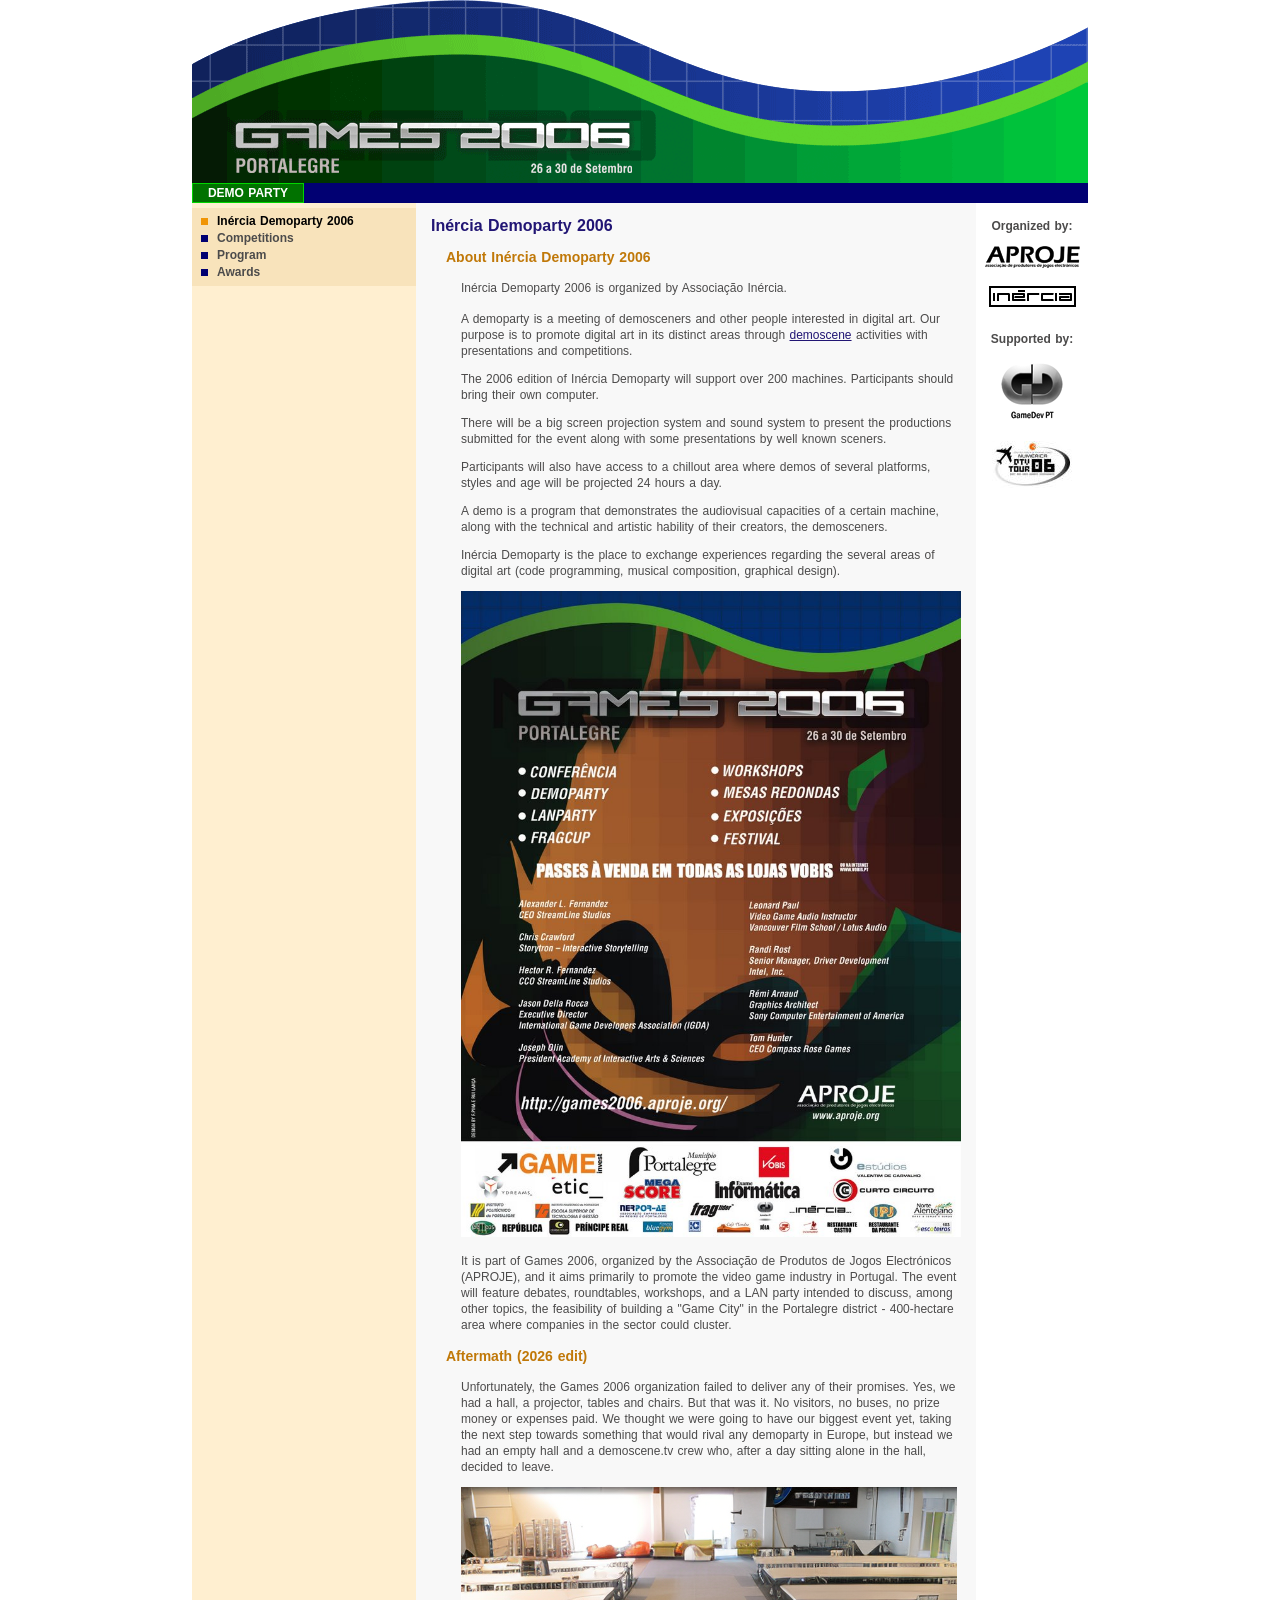
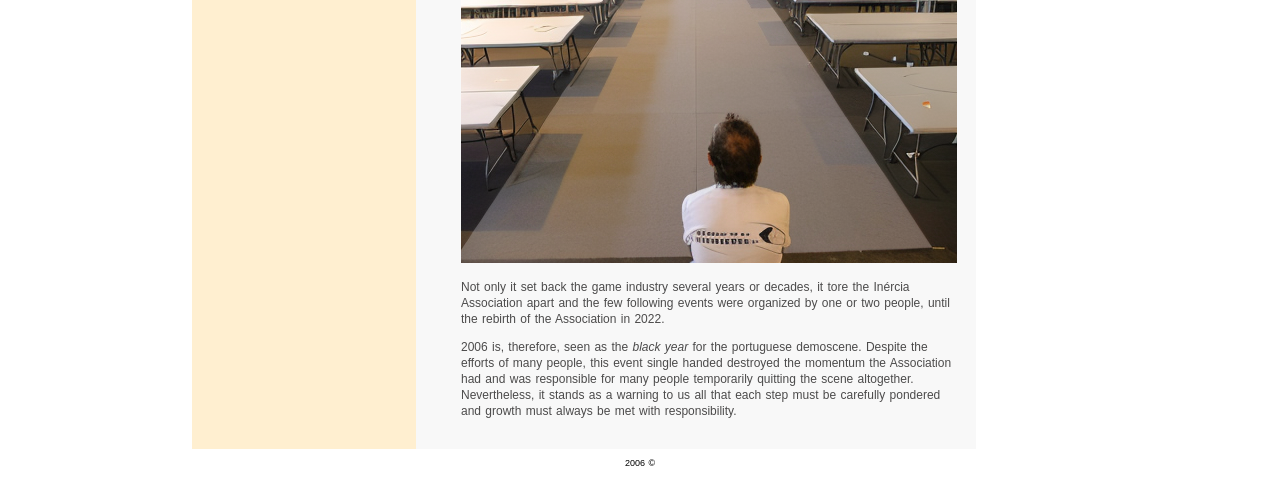
<file: index.html>
<!DOCTYPE html>
<html lang="en">
<head>
<meta charset="utf-8">
<meta name="viewport" content="width=device-width, initial-scale=1">
<title>Inércia Demoparty 2006</title>
<link rel="stylesheet" href="skin/estilos.css">
</head>
<body>

<div class="page">

	<header class="site-header">
		<img src="skin/imagens/games2006.gif" width="896" height="183" alt="GAMES 2006 — Portalegre, 26 a 30 de Setembro">
	</header>

	<nav class="main-nav" aria-label="Main sections">
		<ul>
			<li><a href="index.html" class="is-active">DEMO PARTY</a></li>
		</ul>
	</nav>

	<div class="main">

		<nav class="sidebar" aria-label="Inércia Demoparty 2006">
			<ul class="menu">
				<li class="is-active"><a href="index.html">Inércia Demoparty 2006</a></li>
				<li><a href="competitions.html">Competitions</a></li>
				<li><a href="program.html">Program</a></li>
				<li><a href="awards.html">Awards</a></li>
			</ul>
		</nav>

		<main class="content">
			<div class="titulo">Inércia Demoparty 2006</div>
			<div class="subtitulo">About Inércia Demoparty 2006</div>
			<div class="conteudo">
				<p>Inércia Demoparty 2006 is organized by Associação Inércia.</p>
			</div>
			<div class="conteudo">
				<p>A demoparty is a meeting of demosceners and other people interested in digital art. Our purpose is to promote digital art in its distinct areas through <a href="http://demoscene.info" target="_blank" rel="noopener">demoscene</a> activities with presentations and competitions.</p>
				<p>The 2006 edition of Inércia Demoparty will support over 200 machines. Participants should bring their own computer.</p>
				<p>There will be a big screen projection system and sound system to present the productions submitted for the event along with some presentations by well known sceners.</p>
				<p>Participants will also have access to a chillout area where demos of several platforms, styles and age will be projected 24 hours a day.</p>
				<p>A demo is a program that demonstrates the audiovisual capacities of a certain machine, along with the technical and artistic hability of their creators, the demosceners.</p>
				<p>Inércia Demoparty is the place to exchange experiences regarding the several areas of digital art (code programming, musical composition, graphical design).</p>
				<p><img src="ficheiros/Games2006Poster.jpg"></p>
				<p>It is part of Games 2006, organized by the Associação de Produtos de Jogos Electrónicos (APROJE), and it aims primarily to promote the video game industry in Portugal. The event will feature debates, roundtables, workshops, and a LAN party intended to discuss, among other topics, the feasibility of building a "Game City" in the Portalegre district - 400-hectare area where companies in the sector could cluster.</p>
			</div>
			<div class="subtitulo">Aftermath (2026 edit)</div>
			<div class="conteudo">
				<p>Unfortunately, the Games 2006 organization failed to deliver any of their promises. Yes, we had a hall, a projector, tables and chairs. But that was it. No visitors, no buses, no prize money or expenses paid. We thought we were going to have our biggest event yet, taking the next step towards something that would rival any demoparty in Europe, but instead we had an empty hall and a demoscene.tv crew who, after a day sitting alone in the hall, decided to leave.</p>
				<p><img src="ficheiros/id2006_metapat.png" alt="metapat, the demoscene.tv presenter, staring at the Inércia Demoparty 2006 empty hall">
				<p>Not only it set back the game industry several years or decades, it tore the Inércia Association apart and the few following events were organized by one or two people, until the rebirth of the Association in 2022.</p>
				<p>2006 is, therefore, seen as the <i>black year</i> for the portuguese demoscene. Despite the efforts of many people, this event single handed destroyed the momentum the Association had and was responsible for many people temporarily quitting the scene altogether. Nevertheless, it stands as a warning to us all that each step must be carefully pondered and growth must always be met with responsibility.</p>
			</div>
		</main>

		<aside class="supporters">
			<h2>Organized by:</h2>
			<ul>
				<li><img src="ficheiros/aproje.gif" width="95" height="22" alt="APROJE"></li>
				<li><a href="http://www.inercia.pt" target="_blank" rel="noopener"><img src="ficheiros/inercia.gif" width="87" height="21" alt="Inércia"></a></li>
			</ul>
			<h2>Supported by:</h2>
			<ul>
				<li><img src="ficheiros/gamedevpt.gif" width="72" height="64" alt="GameDev-PT"></li>
				<li><img src="ficheiros/logo_dtv_tour_numerica_web.jpg" width="80" height="47" alt="demoscene.tv"></li>
			</ul>
		</aside>

	</div>

	<footer class="site-footer">
		2006 &copy; 
	</footer>

</div>

</body>
</html>
</file>
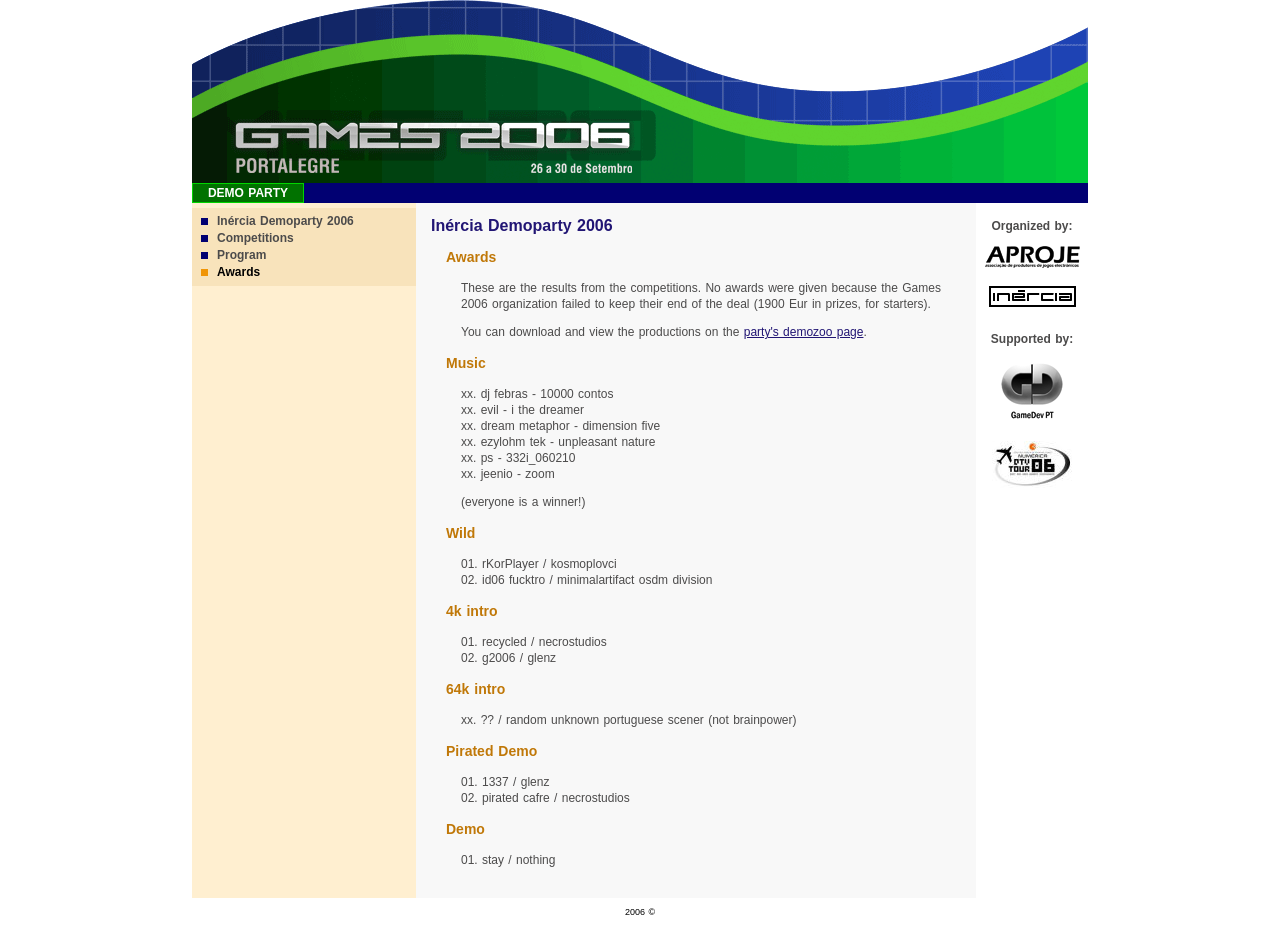
<file: awards.html>
<!DOCTYPE html>
<html lang="en">
<head>
<meta charset="utf-8">
<meta name="viewport" content="width=device-width, initial-scale=1">
<title>Inércia Demoparty 2006 :: Awards</title>
<link rel="stylesheet" href="skin/estilos.css">
</head>
<body>

<div class="page">

	<header class="site-header">
		<img src="skin/imagens/games2006.gif" width="896" height="183" alt="GAMES 2006 — Portalegre, 26 a 30 de Setembro">
	</header>

	<nav class="main-nav" aria-label="Main sections">
		<ul>
			<li><a href="index.html" class="is-active">DEMO PARTY</a></li>
		</ul>
	</nav>

	<div class="main">

		<nav class="sidebar" aria-label="Inércia Demoparty 2006">
			<ul class="menu">
				<li><a href="index.html">Inércia Demoparty 2006</a></li>
				<li><a href="competitions.html">Competitions</a></li>
				<li><a href="program.html">Program</a></li>
				<li class="is-active"><a href="awards.html">Awards</a></li>
			</ul>
		</nav>

		<main class="content">
			<div class="titulo">Inércia Demoparty 2006</div>
			<div class="subtitulo">Awards</div>
			<div class="conteudo">
				<p>These are the results from the competitions. No awards were given because the Games 2006 organization failed to keep their end of the deal (1900 Eur in prizes, for starters).</p>
				<p>You can download and view the productions on the <a href="https://demozoo.org/parties/1140/" target="_blank" rel="noopener">party's demozoo page</a>.
			</div>
			<div class="subtitulo">Music</div>
			<div class="conteudo">
				<p>xx. dj febras - 10000 contos<br>
				xx. evil - i the dreamer<br>
				xx. dream metaphor - dimension five<br>
				xx. ezylohm tek - unpleasant nature<br>
				xx. ps - 332i_060210<br>
				xx. jeenio - zoom</p>
				<p>(everyone is a winner!)</p>
			</div>
			<div class="subtitulo">Wild</div>
			<div class="conteudo">
				<p>01. rKorPlayer / kosmoplovci<br>
				02. id06 fucktro / minimalartifact osdm division</p>
			</div>
			<div class="subtitulo">4k intro</div>
			<div class="conteudo">
				<p>01. recycled / necrostudios<br>
				02. g2006 / glenz</p>
			</div>
			<div class="subtitulo">64k intro</div>
			<div class="conteudo">
				<p>xx. ?? / random unknown portuguese scener (not brainpower)</p>
			</div>
			<div class="subtitulo">Pirated Demo</div>
			<div class="conteudo">
				<p>01. 1337 / glenz<br>
				02. pirated cafre / necrostudios</p>
			</div>
			<div class="subtitulo">Demo</div>
			<div class="conteudo">
				<p>01. stay / nothing</p>
			</div>
		</main>

		<aside class="supporters">
			<h2>Organized by:</h2>
			<ul>
				<li><img src="ficheiros/aproje.gif" width="95" height="22" alt="APROJE"></li>
				<li><a href="http://www.inercia.pt" target="_blank" rel="noopener"><img src="ficheiros/inercia.gif" width="87" height="21" alt="Inércia"></a></li>
			</ul>
			<h2>Supported by:</h2>
			<ul>
				<li><img src="ficheiros/gamedevpt.gif" width="72" height="64" alt="GameDev-PT"></li>
				<li><img src="ficheiros/logo_dtv_tour_numerica_web.jpg" width="80" height="47" alt="demoscene.tv"></li>
			</ul>
		</aside>

	</div>

	<footer class="site-footer">
		2006 &copy; 
	</footer>

</div>

</body>
</html>
</file>
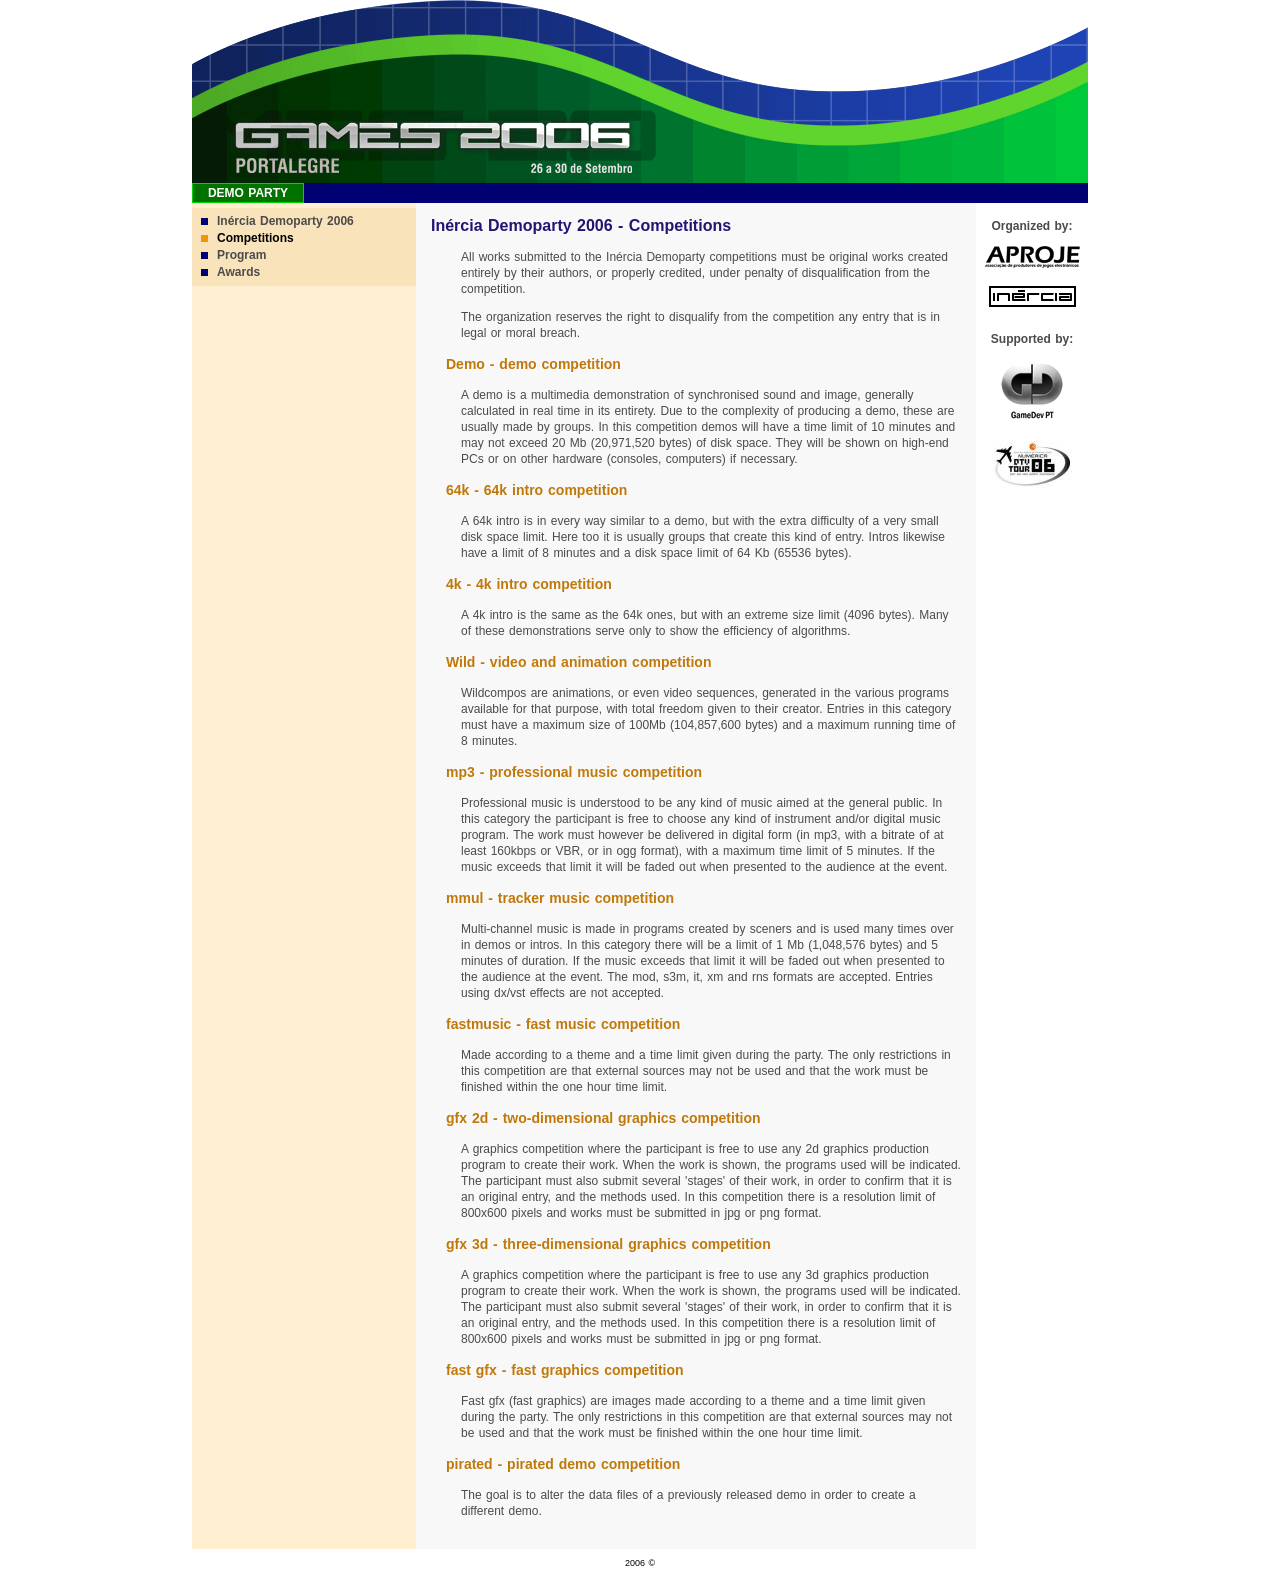
<file: competitions.html>
<!DOCTYPE html>
<html lang="en">
<head>
<meta charset="utf-8">
<meta name="viewport" content="width=device-width, initial-scale=1">
<title>Inércia Demoparty 2006 :: Competitions</title>
<link rel="stylesheet" href="skin/estilos.css">
</head>
<body>

<div class="page">

	<header class="site-header">
		<img src="skin/imagens/games2006.gif" width="896" height="183" alt="GAMES 2006 — Portalegre, 26 a 30 de Setembro">
	</header>

	<nav class="main-nav" aria-label="Main sections">
		<ul>
			<li><a href="index.html" class="is-active">DEMO PARTY</a></li>
		</ul>
	</nav>

	<div class="main">

		<nav class="sidebar" aria-label="Inércia Demoparty 2006">
			<ul class="menu">
				<li><a href="index.html">Inércia Demoparty 2006</a></li>
				<li class="is-active"><a href="competitions.html">Competitions</a></li>
				<li><a href="program.html">Program</a></li>
				<li><a href="awards.html">Awards</a></li>
			</ul>
		</nav>

		<main class="content">
			<div class="titulo">Inércia Demoparty 2006 - Competitions</div>
			<div class="conteudo">
				<p>All works submitted to the Inércia Demoparty competitions must be original works created entirely by their authors, or properly credited, under penalty of disqualification from the competition.</p>
				<p>The organization reserves the right to disqualify from the competition any entry that is in legal or moral breach.</p>
			</div>

			<div class="subtitulo">Demo - demo competition</div>
			<div class="conteudo">
				<p>A demo is a multimedia demonstration of synchronised sound and image, generally calculated in real time in its entirety. Due to the complexity of producing a demo, these are usually made by groups. In this competition demos will have a time limit of 10 minutes and may not exceed 20 Mb (20,971,520 bytes) of disk space. They will be shown on high-end PCs or on other hardware (consoles, computers) if necessary.</p>
			</div>

			<div class="subtitulo">64k - 64k intro competition</div>
			<div class="conteudo">
				<p>A 64k intro is in every way similar to a demo, but with the extra difficulty of a very small disk space limit. Here too it is usually groups that create this kind of entry. Intros likewise have a limit of 8 minutes and a disk space limit of 64 Kb (65536 bytes).</p>
			</div>

			<div class="subtitulo">4k - 4k intro competition</div>
			<div class="conteudo">
				<p>A 4k intro is the same as the 64k ones, but with an extreme size limit (4096 bytes). Many of these demonstrations serve only to show the efficiency of algorithms.</p>
			</div>

			<div class="subtitulo">Wild - video and animation competition</div>
			<div class="conteudo">
				<p>Wildcompos are animations, or even video sequences, generated in the various programs available for that purpose, with total freedom given to their creator. Entries in this category must have a maximum size of 100Mb (104,857,600 bytes) and a maximum running time of 8 minutes.</p>
			</div>

			<div class="subtitulo">mp3 - professional music competition</div>
			<div class="conteudo">
				<p>Professional music is understood to be any kind of music aimed at the general public. In this category the participant is free to choose any kind of instrument and/or digital music program. The work must however be delivered in digital form (in mp3, with a bitrate of at least 160kbps or VBR, or in ogg format), with a maximum time limit of 5 minutes. If the music exceeds that limit it will be faded out when presented to the audience at the event.</p>
			</div>

			<div class="subtitulo">mmul - tracker music competition</div>
			<div class="conteudo">
				<p>Multi-channel music is made in programs created by sceners and is used many times over in demos or intros. In this category there will be a limit of 1 Mb (1,048,576 bytes) and 5 minutes of duration. If the music exceeds that limit it will be faded out when presented to the audience at the event. The mod, s3m, it, xm and rns formats are accepted. Entries using dx/vst effects are not accepted.</p>
			</div>

			<div class="subtitulo">fastmusic - fast music competition</div>
			<div class="conteudo">
				<p>Made according to a theme and a time limit given during the party. The only restrictions in this competition are that external sources may not be used and that the work must be finished within the one hour time limit.</p>
			</div>

			<div class="subtitulo">gfx 2d - two-dimensional graphics competition</div>
			<div class="conteudo">
				<p>A graphics competition where the participant is free to use any 2d graphics production program to create their work. When the work is shown, the programs used will be indicated. The participant must also submit several 'stages' of their work, in order to confirm that it is an original entry, and the methods used. In this competition there is a resolution limit of 800x600 pixels and works must be submitted in jpg or png format.</p>
			</div>

			<div class="subtitulo">gfx 3d - three-dimensional graphics competition</div>
			<div class="conteudo">
				<p>A graphics competition where the participant is free to use any 3d graphics production program to create their work. When the work is shown, the programs used will be indicated. The participant must also submit several 'stages' of their work, in order to confirm that it is an original entry, and the methods used. In this competition there is a resolution limit of 800x600 pixels and works must be submitted in jpg or png format.</p>
			</div>

			<div class="subtitulo">fast gfx - fast graphics competition</div>
			<div class="conteudo">
				<p>Fast gfx (fast graphics) are images made according to a theme and a time limit given during the party. The only restrictions in this competition are that external sources may not be used and that the work must be finished within the one hour time limit.</p>
			</div>

			<div class="subtitulo">pirated - pirated demo competition</div>
			<div class="conteudo">
				<p>The goal is to alter the data files of a previously released demo in order to create a different demo.</p>
			</div>
		</main>

		<aside class="supporters">
			<h2>Organized by:</h2>
			<ul>
				<li><img src="ficheiros/aproje.gif" width="95" height="22" alt="APROJE"></li>
				<li><a href="http://www.inercia.pt" target="_blank" rel="noopener"><img src="ficheiros/inercia.gif" width="87" height="21" alt="Inércia"></a></li>
			</ul>
			<h2>Supported by:</h2>
			<ul>
				<li><img src="ficheiros/gamedevpt.gif" width="72" height="64" alt="GameDev-PT"></li>
				<li><img src="ficheiros/logo_dtv_tour_numerica_web.jpg" width="80" height="47" alt="demoscene.tv"></li>
			</ul>
		</aside>

	</div>

	<footer class="site-footer">
		2006 &copy; 
	</footer>

</div>

</body>
</html>
</file>
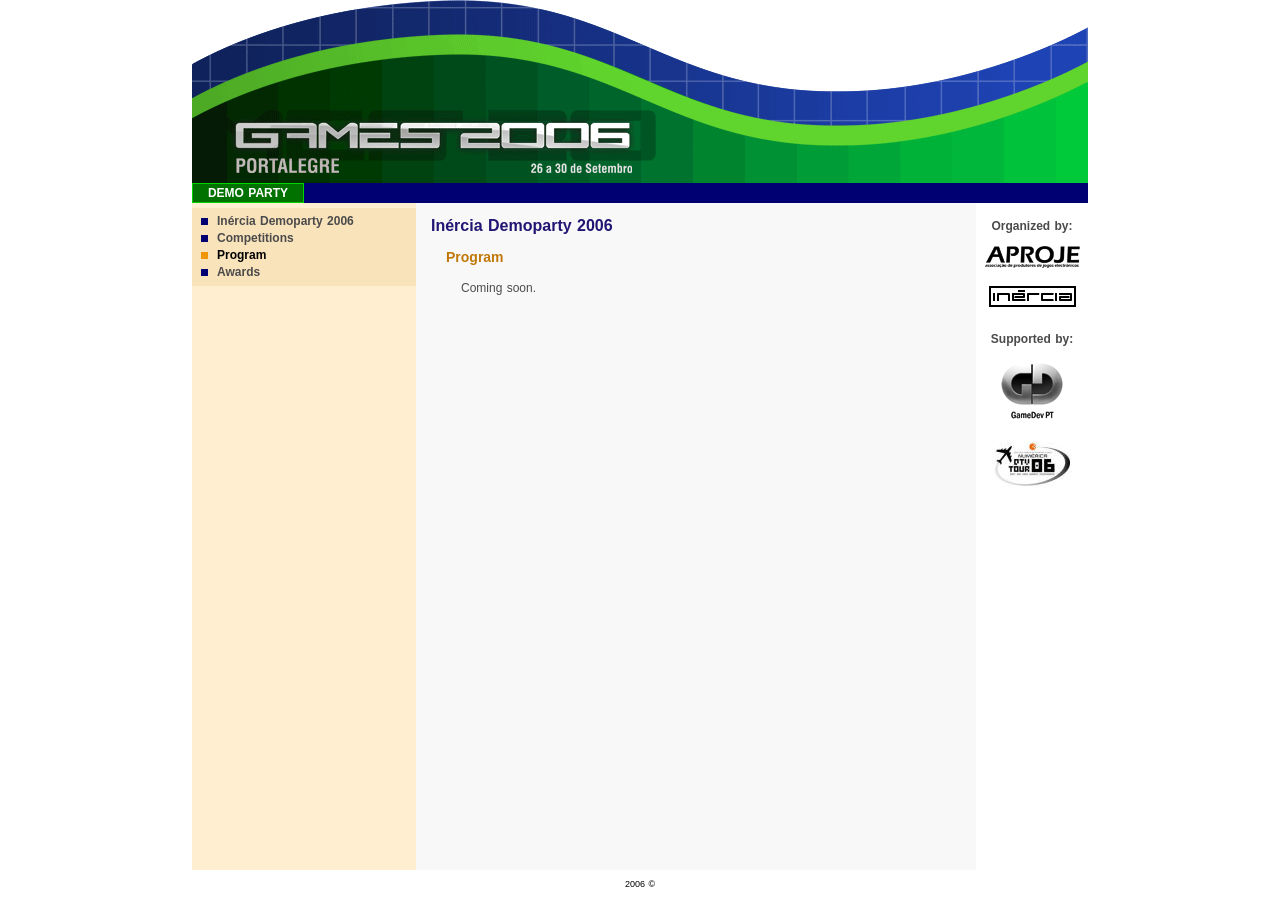
<file: program.html>
<!DOCTYPE html>
<html lang="en">
<head>
<meta charset="utf-8">
<meta name="viewport" content="width=device-width, initial-scale=1">
<title>Inércia Demoparty 2006 :: Program</title>
<link rel="stylesheet" href="skin/estilos.css">
</head>
<body>

<div class="page">

	<header class="site-header">
		<img src="skin/imagens/games2006.gif" width="896" height="183" alt="GAMES 2006 — Portalegre, 26 a 30 de Setembro">
	</header>

	<nav class="main-nav" aria-label="Main sections">
		<ul>
			<li><a href="index.html" class="is-active">DEMO PARTY</a></li>
		</ul>
	</nav>

	<div class="main">

		<nav class="sidebar" aria-label="Inércia Demoparty 2006">
			<ul class="menu">
				<li><a href="index.html">Inércia Demoparty 2006</a></li>
				<li><a href="competitions.html">Competitions</a></li>
				<li class="is-active"><a href="program.html">Program</a></li>
				<li><a href="awards.html">Awards</a></li>
			</ul>
		</nav>

		<main class="content">
			<div class="titulo">Inércia Demoparty 2006</div>
			<div class="subtitulo">Program</div>
			<div class="conteudo">
				<p>Coming soon.</p>
			</div>
		</main>

		<aside class="supporters">
			<h2>Organized by:</h2>
			<ul>
				<li><img src="ficheiros/aproje.gif" width="95" height="22" alt="APROJE"></li>
				<li><a href="http://www.inercia.pt" target="_blank" rel="noopener"><img src="ficheiros/inercia.gif" width="87" height="21" alt="Inércia"></a></li>
			</ul>
			<h2>Supported by:</h2>
			<ul>
				<li><img src="ficheiros/gamedevpt.gif" width="72" height="64" alt="GameDev-PT"></li>
				<li><img src="ficheiros/logo_dtv_tour_numerica_web.jpg" width="80" height="47" alt="demoscene.tv"></li>
			</ul>
		</aside>

	</div>

	<footer class="site-footer">
		2006 &copy; 
	</footer>

</div>

</body>
</html>
</file>
<file: skin/estilos.css>
/* ------------------------------------------------------------------
   GAMES 2006 / Inercia Demoparty 2006
   Static rebuild of the original "estilos.css" skin.
   Colours, metrics and typography are taken from the 2006 original;
   the table layout has been replaced with flexbox.
   ------------------------------------------------------------------ */

:root {
    --page-width: 896px;
    --sidebar-width: 224px;
    --aside-width: 112px;

    --text: #4C4B4B;
    --title: #211574;
    --subtitle: #C07808;

    --sidebar-bg: #FFEFD0;
    --sidebar-block-bg: #F8E3BB;
    --content-bg: #F8F8F8;

    --nav-bg: #010072;
    --nav-border: #01D500;
    --nav-hover: #017200;
}

* {
    box-sizing: border-box;
}

html {
    background: #FFFFFF;
}

body {
    margin: 0;
    background: #FFFFFF;
    font-family: Verdana, Geneva, Tahoma, sans-serif;
    font-size: 12px;
    line-height: 16px;
    word-spacing: 1px;
    color: var(--text);
}

img {
    border: 0;
    max-width: 100%;
    height: auto;
}

/* ---------- page frame ---------- */

.page {
    width: var(--page-width);
    max-width: 100%;
    min-height: 100vh;
    margin: 0 auto;
    display: flex;
    flex-direction: column;
}

.site-header {
    line-height: 0;
}

.site-header img {
    display: block;
    width: 100%;
}

/* ---------- top menu bar ---------- */

.main-nav {
    background: var(--nav-bg);
    min-height: 20px;
}

.main-nav ul {
    margin: 0;
    padding: 0;
    list-style: none;
    display: flex;
}

.main-nav a {
    display: block;
    width: 112px;
    height: 20px;
    line-height: 18px;
    border: 1px solid var(--nav-border);
    font-weight: bold;
    font-size: 12px;
    color: #FFFFFF;
    text-align: center;
    text-decoration: none;
    background: transparent;
}

.main-nav a:hover,
.main-nav a.is-active {
    background: var(--nav-hover);
}

/* ---------- three column body ---------- */

.main {
    flex: 1 1 auto;
    display: flex;
    align-items: stretch;
}

/* ---------- left column ---------- */

.sidebar {
    width: var(--sidebar-width);
    flex: 0 0 var(--sidebar-width);
    background: var(--sidebar-bg);
    padding-top: 5px;
}

.sidebar .menu {
    margin: 0;
    padding: 5px 0;
    list-style: none;
    background: var(--sidebar-block-bg);
}

.sidebar .menu li {
    line-height: 17px;
}

.sidebar .menu a {
    display: block;
    min-height: 17px;
    padding-left: 25px;
    font-weight: bold;
    color: var(--text);
    text-decoration: none;
    background: url('imagens/col_esquerda_opcao_off.gif') no-repeat 9px 5px;
}

.sidebar .menu a:hover,
.sidebar .menu li.is-active > a {
    color: #000000;
    background-image: url('imagens/col_esquerda_opcao_on.gif');
}

/* ---------- centre column ---------- */

.content {
    flex: 1 1 auto;
    min-width: 0;
    padding: 15px;
    background: var(--content-bg);
}

.titulo {
    font-size: 16px;
    font-weight: bold;
    color: var(--title);
    margin: 0 0 15px;
}

.subtitulo {
    font-size: 14px;
    font-weight: bold;
    color: var(--subtitle);
    margin: 0 0 15px;
    padding-left: 15px;
}

.conteudo {
    margin: 0 0 15px;
    padding-left: 30px;
}

.conteudo p {
    margin: 0 0 12px;
/*    text-indent: 15px;*/
}

.conteudo p:last-child {
    margin-bottom: 0;
}

.conteudo a {
    color: var(--title);
}

.conteudo a:hover {
    color: #000000;
}

.legenda {
    font-size: 11px;
    color: #000000;
}

/* ---------- right column ---------- */

.supporters {
    width: var(--aside-width);
    flex: 0 0 var(--aside-width);
    text-align: center;
    padding-top: 15px;
}

.supporters h2 {
    margin: 0 0 12px;
    font-size: 12px;
    line-height: 16px;
    font-weight: bold;
    color: var(--text);
}

.supporters ul {
    margin: 0 0 20px;
    padding: 0;
    list-style: none;
}

.supporters li {
    margin-bottom: 14px;
}

/* ---------- footer ---------- */

.site-footer {
    min-height: 30px;
    padding: 7px 10px;
    font-size: 9px;
    line-height: 14px;
    text-align: center;
    color: #000000;
}

.site-footer a {
    color: #000000;
    text-decoration: none;
    border-bottom: 1px dotted #000000;
}

.site-footer a:hover {
    border-bottom: 1px solid #000000;
}

/* ---------- narrow screens ---------- */

@media (max-width: 896px) {
    .main {
        flex-wrap: wrap;
    }

    .sidebar,
    .supporters {
        flex-basis: 100%;
        width: 100%;
    }

    .content {
        flex-basis: 100%;
    }

    .supporters ul {
        display: flex;
        flex-wrap: wrap;
        justify-content: center;
        gap: 20px;
    }

    .supporters li {
        margin-bottom: 0;
    }
}
</file>
